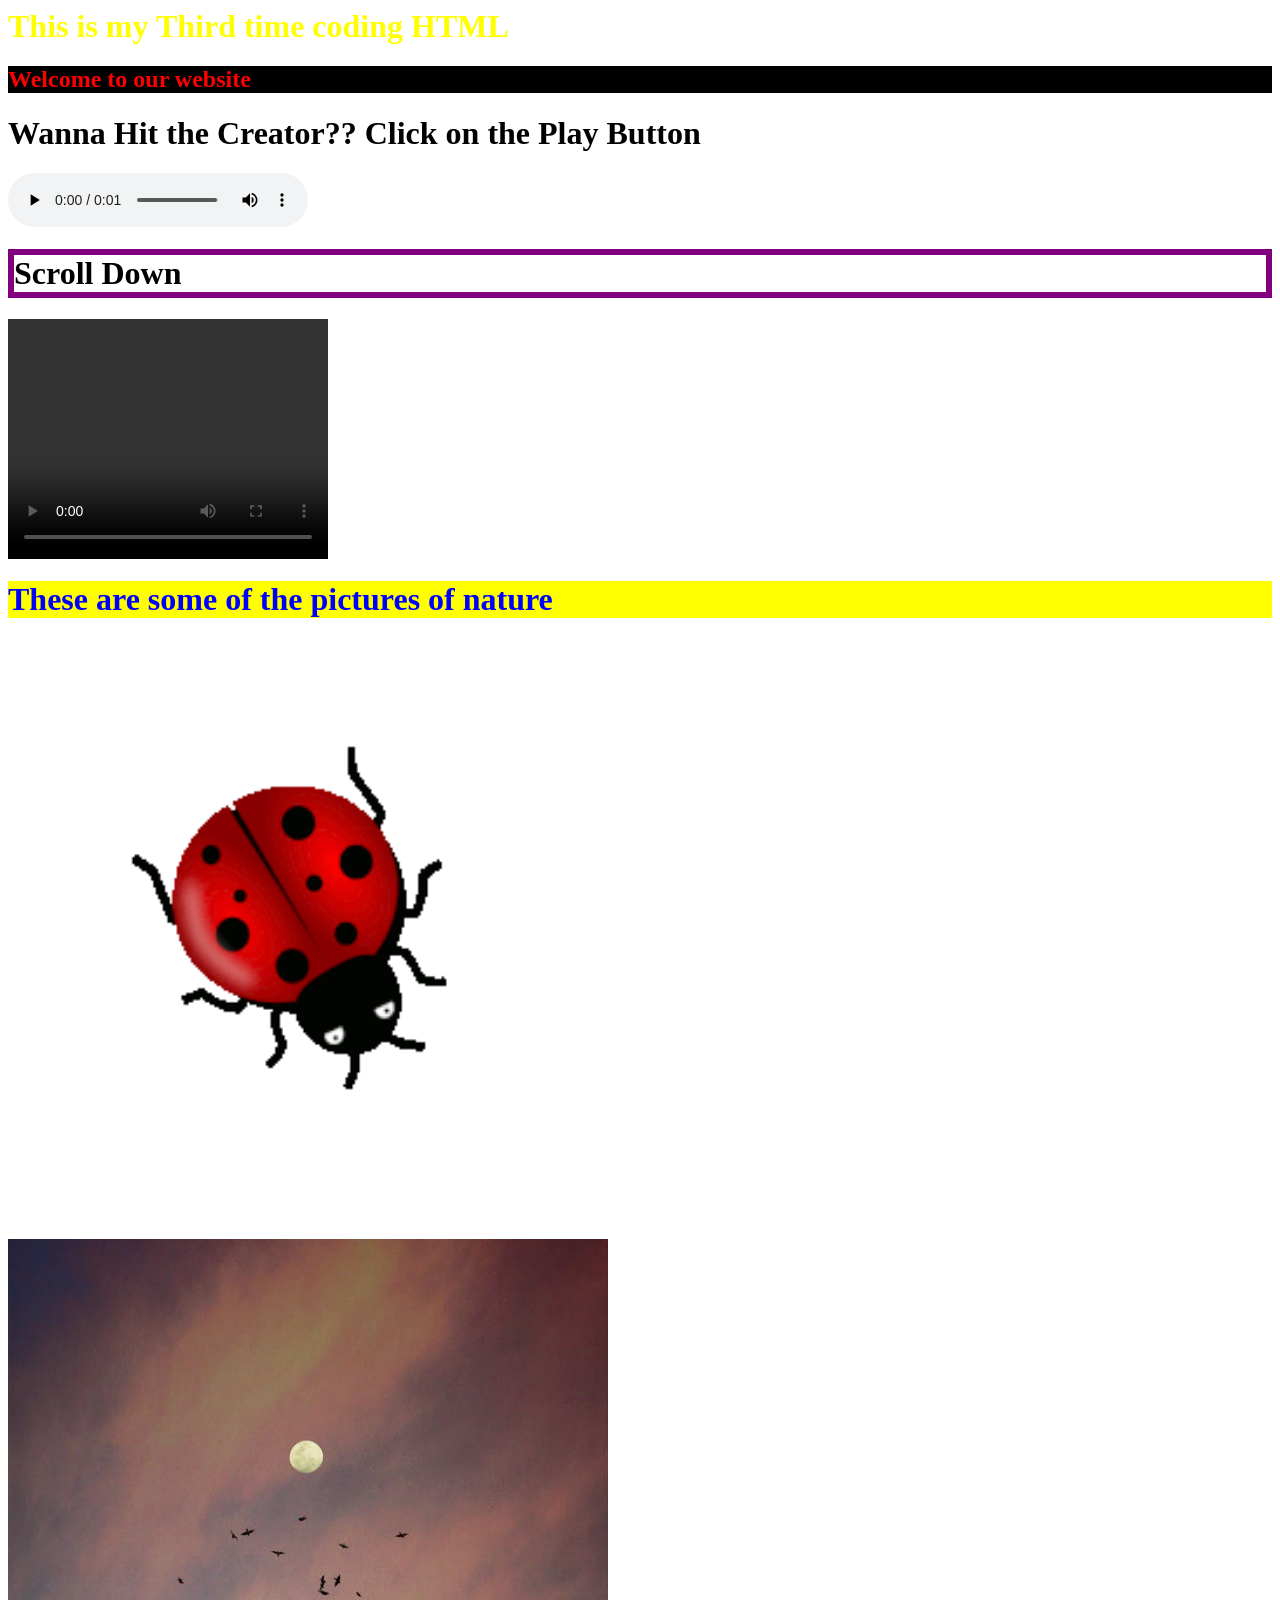
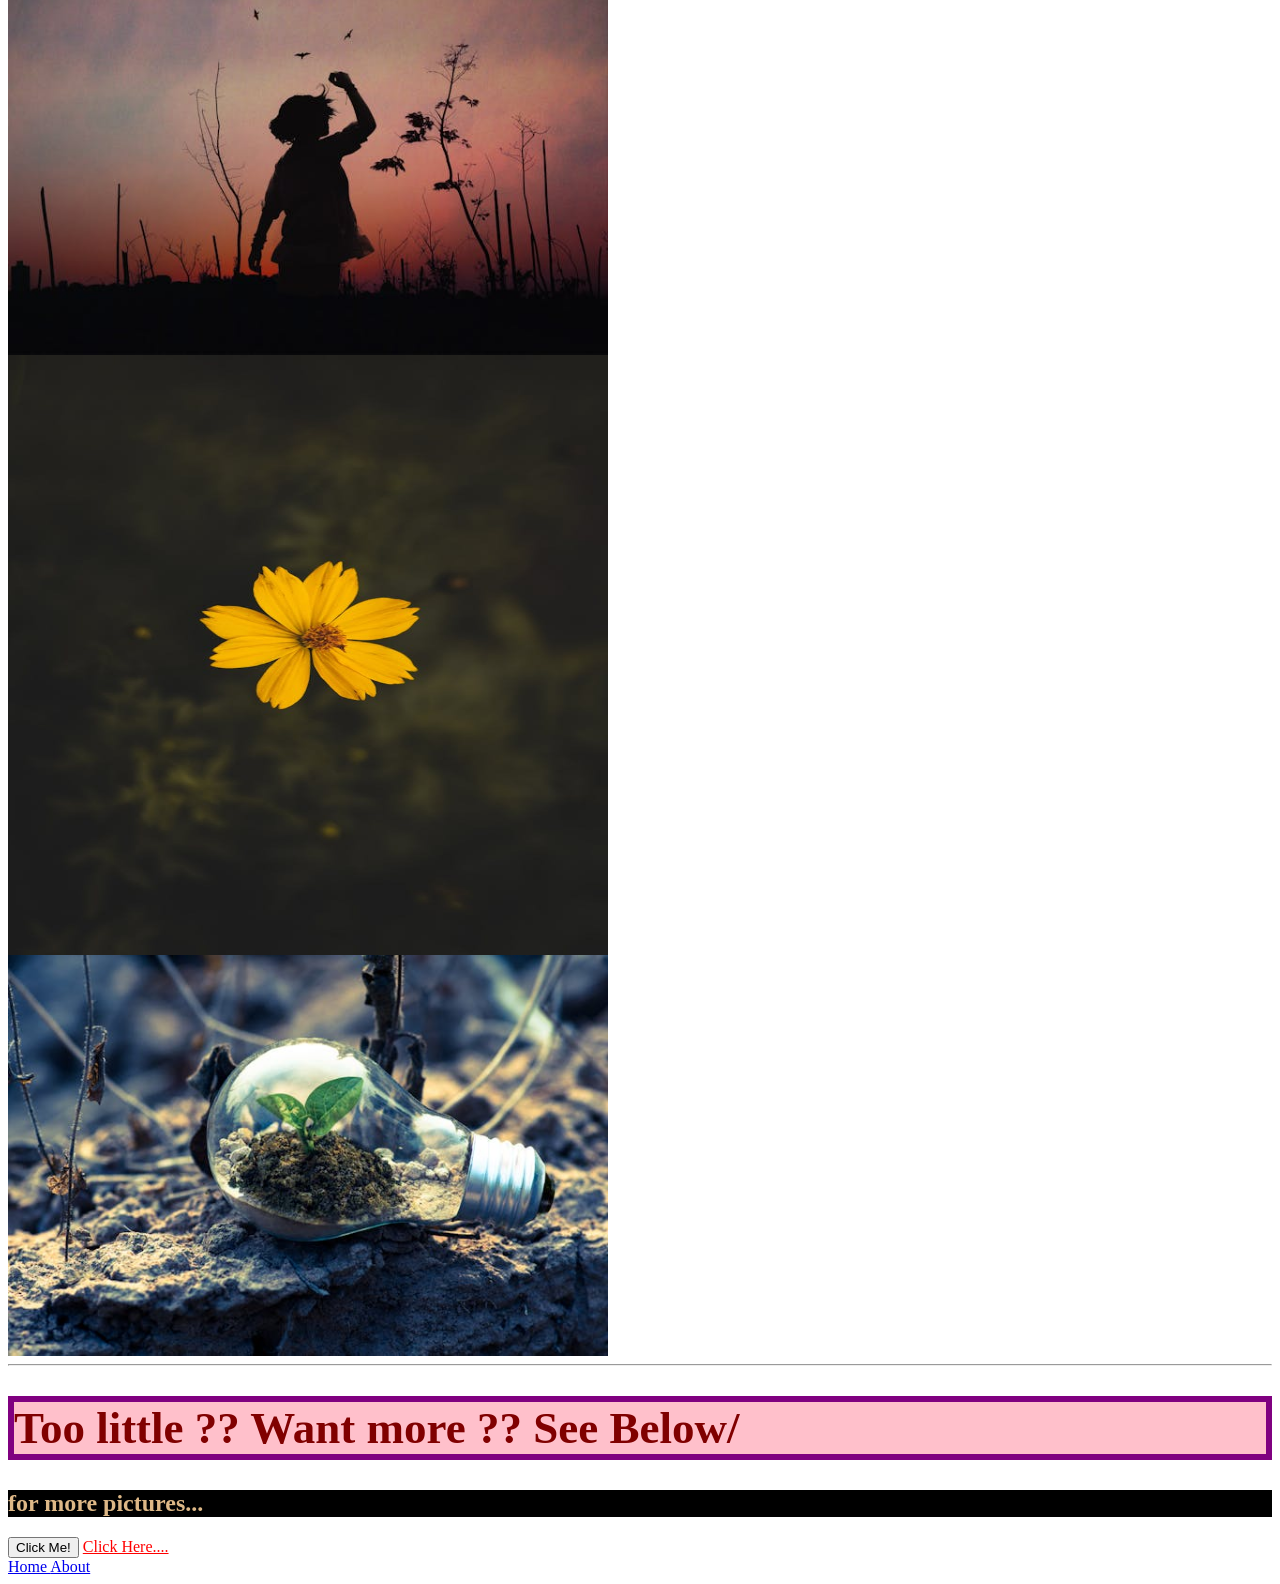
<file: index.html>
<!doctype>
<html lang=en>
<head>
	 <meta charset="UTF-8">
   	 <meta name="viewport" content="width=device-width,initial-scale=1.0">
   	 <title>Nature Pictures</title>
   	 <link rel="stylesheet" href="css/style.css">
   	 <style>
   	 	h2{
   	 		color:red;
   	 		background-color: Black;

   	 	}

   	 </style>
</head>
<body>
	<h1 style="color:yellow;">This is my Third time coding HTML</h1>

	<h2>Welcome to our website</h2>
	<h1>Wanna Hit the Creator?? Click on the Play Button</h1>
    <audio controls>

    	<source src="headshot.mp3" type="audio/mp3">
    		
    </audio>

	<h1 class="Heading border ">Scroll Down </h3>

	<video width="320" height="240" controls>
    <source src="movie.mp4" type="video/mp4">
    
    </video>
	
	<h1 class="sample ">These are some of the pictures of nature</h1>

     
    <img src="images/ladybug.gif" width="600" alt="bug">
    <br>
	<img src="images/nature1.jpg" width="600" alt="nature">
	<br>
	<img src="images/nature2.jpg" width="600" height=600 alt="nature">
	<br>
	<img src="images/nature3.jpg" width="600" alt="nature">

    <hr>	

 
	<h1 class="border" id="info">Too little ?? Want more ?? See Below/</h1>
    
    <h2 style="color:burlywood;">for more pictures...</h2>
    
     <button type="button" onclick="alert('Hope you are Doing Well >_<')">Click Me!</button>

	<a href="https://www.pexels.com/search/nature/" target="-blank"style="color:red;">Click Here....</a>
	<br>
	<a href="index.html"> Home </a>
	<a href="pages/about.html" target="_blank">About</a>
	
</body>


</html>
</file>
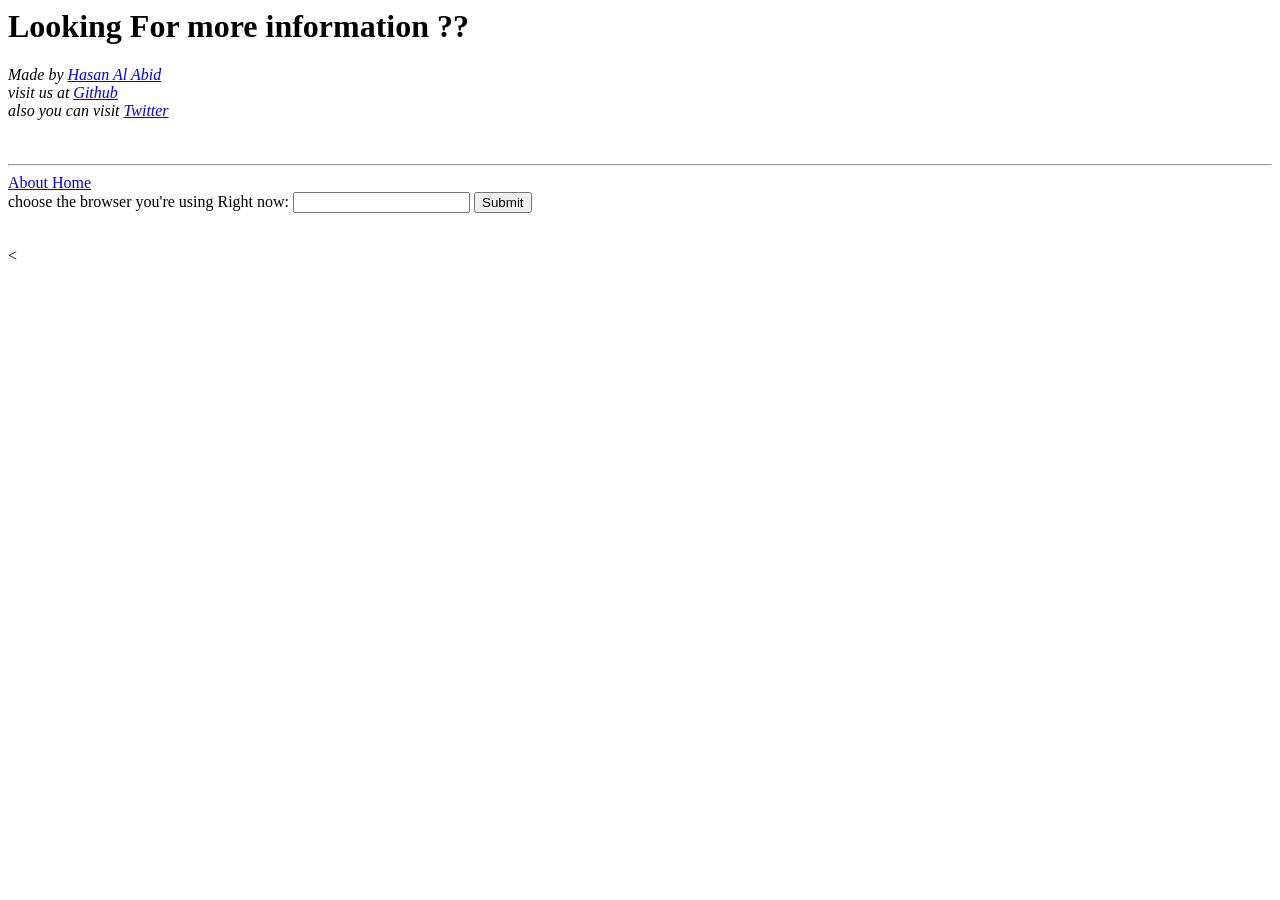
<file: pages/about.html>
<!doctype>
<html lang=en>
<head>
	 <meta charset="UTF-8">
   	 <meta name="viewport" content="width=device-width,initial-scale=1.0">
   	 <title>About</title>
</head>
<body>
	<h1>Looking For more information ??</h1>

    <address>
    	Made by <a href="https://www.facebook.com/AbidHasan052/">Hasan Al Abid</a><br>
    	visit us at <a href="https://github.com/AbidHasan0">Github</a><br>
    	also you can visit <a href="https://x.com/AbidHasan052">Twitter</a><br>

    </address>
    
    <br>
    <br>
    <hr>
	<a href="about.html"> About </a>

	<a href="../index.html" target="_blank">Home</a>

    <form action="/action_page.php" method="get">
        <label for="browser">choose the browser you're using Right now:</label>
        <input list="browsers" name="browser" id="browser">
        <datalist id="browsers">
    <option value="Edge">
    <option value="Firefox">
    <option value="Chrome">
    <option value="Opera">
    <option value="Safari">
  </datalist>
  <input type="submit">
</form>
<br>
<


	
</body>


</html>
</file>
<file: css/style.css>
.sample{
	color:blue;
	background-color: yellow;
	
}
.border{
	border: 6px solid purple;
}
#info{
	font-size: 45px;
	color: maroon;
	background-color: pink;
}
</file>
